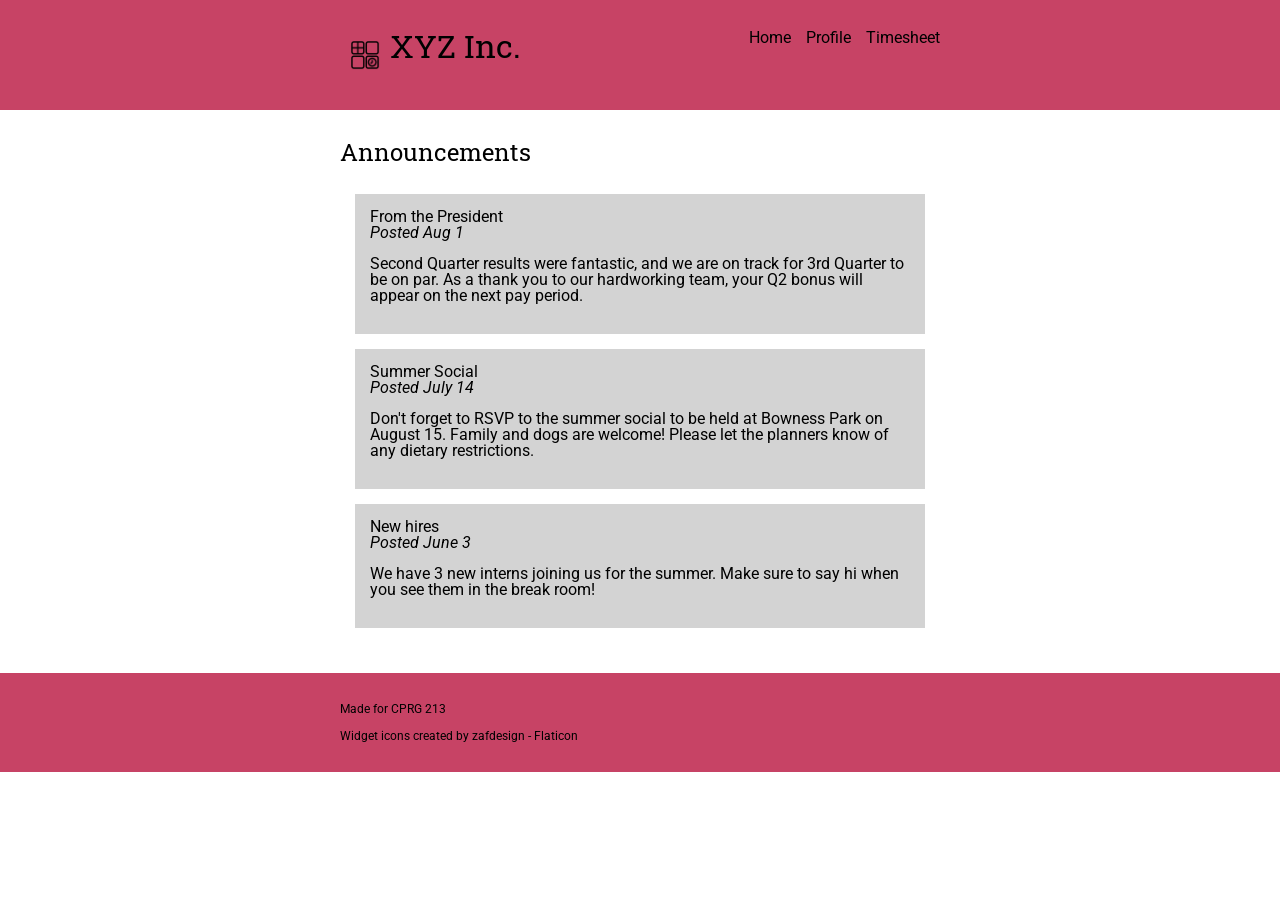
<file: index.html>
<!DOCTYPE html>
<html lang="en">
    <head>
        <meta charset="UTF-8">
        <meta http-equiv="X-UA-Compatible" content="IE=edge">
        <meta name="viewport" content="width=device-width, initial-scale=1.0">
        <title>XYZ Intranet - Home</title>
       <link rel="stylesheet" href="styles/reset.css">
        <link rel="stylesheet" href="styles/styles.css">
        <link rel="preconnect" href="https://fonts.googleapis.com">
        <link rel="preconnect" href="https://fonts.gstatic.com" crossorigin>
        <link
            href="https://fonts.googleapis.com/css2?family=Roboto&family=Roboto+Slab&display=swap"
            rel="stylesheet">
    </head>
    <body>
        <header>
            <div class="fixed-width flex">
                <img src="images/logo.png" alt="widget logo">
                <h1>XYZ Inc.</h1>
                <nav>
                    <h2 class="hidden">nav</h2>
                    <ul class="flex">
                        <li><a href="./index.html">Home</a></li>
                        <li><a href="./profile.html">Profile</a></li> <!-- link -->
                        <li><a href="./timesheet.html">Timesheet</a></li> <!-- link -->
                    </ul>
                </nav>
            </div>
        </header>
        <main class="fixed-width">
            <section>
                <h2>Announcements</h2>
                <article>
                    <h3>From the President</h3>
                    <p class="italics">Posted Aug 1</p>
                    <p>Second Quarter results were fantastic, and we are on track for 3rd Quarter to be on par. As a thank you to our hardworking team, your Q2 bonus will appear on the next pay period. </p>
                </article>
                <article>
                    <h3>Summer Social</h3>
                    <p class="italics">Posted July 14</p>
                    <p>Don't forget to RSVP to the summer social to be held at Bowness Park on August 15. Family and dogs are welcome! Please let the planners know of any dietary restrictions. </p>
                </article>
                <article>
                    <h3>New hires</h3>
                    <p class="italics">Posted June 3</p>
                    <p>We have 3 new interns joining us for the summer. Make sure to say hi when you see them in the break room!</p>
                </article>
            </section>
        </main>
        <footer>
            <div class="fixed-width">
                <p>Made for CPRG 213</p>
                <a href="https://www.flaticon.com/free-icons/widget" title="widget icons">Widget icons created by zafdesign - Flaticon</a>            </div>
        </footer>
    </body>
</html>
</file>
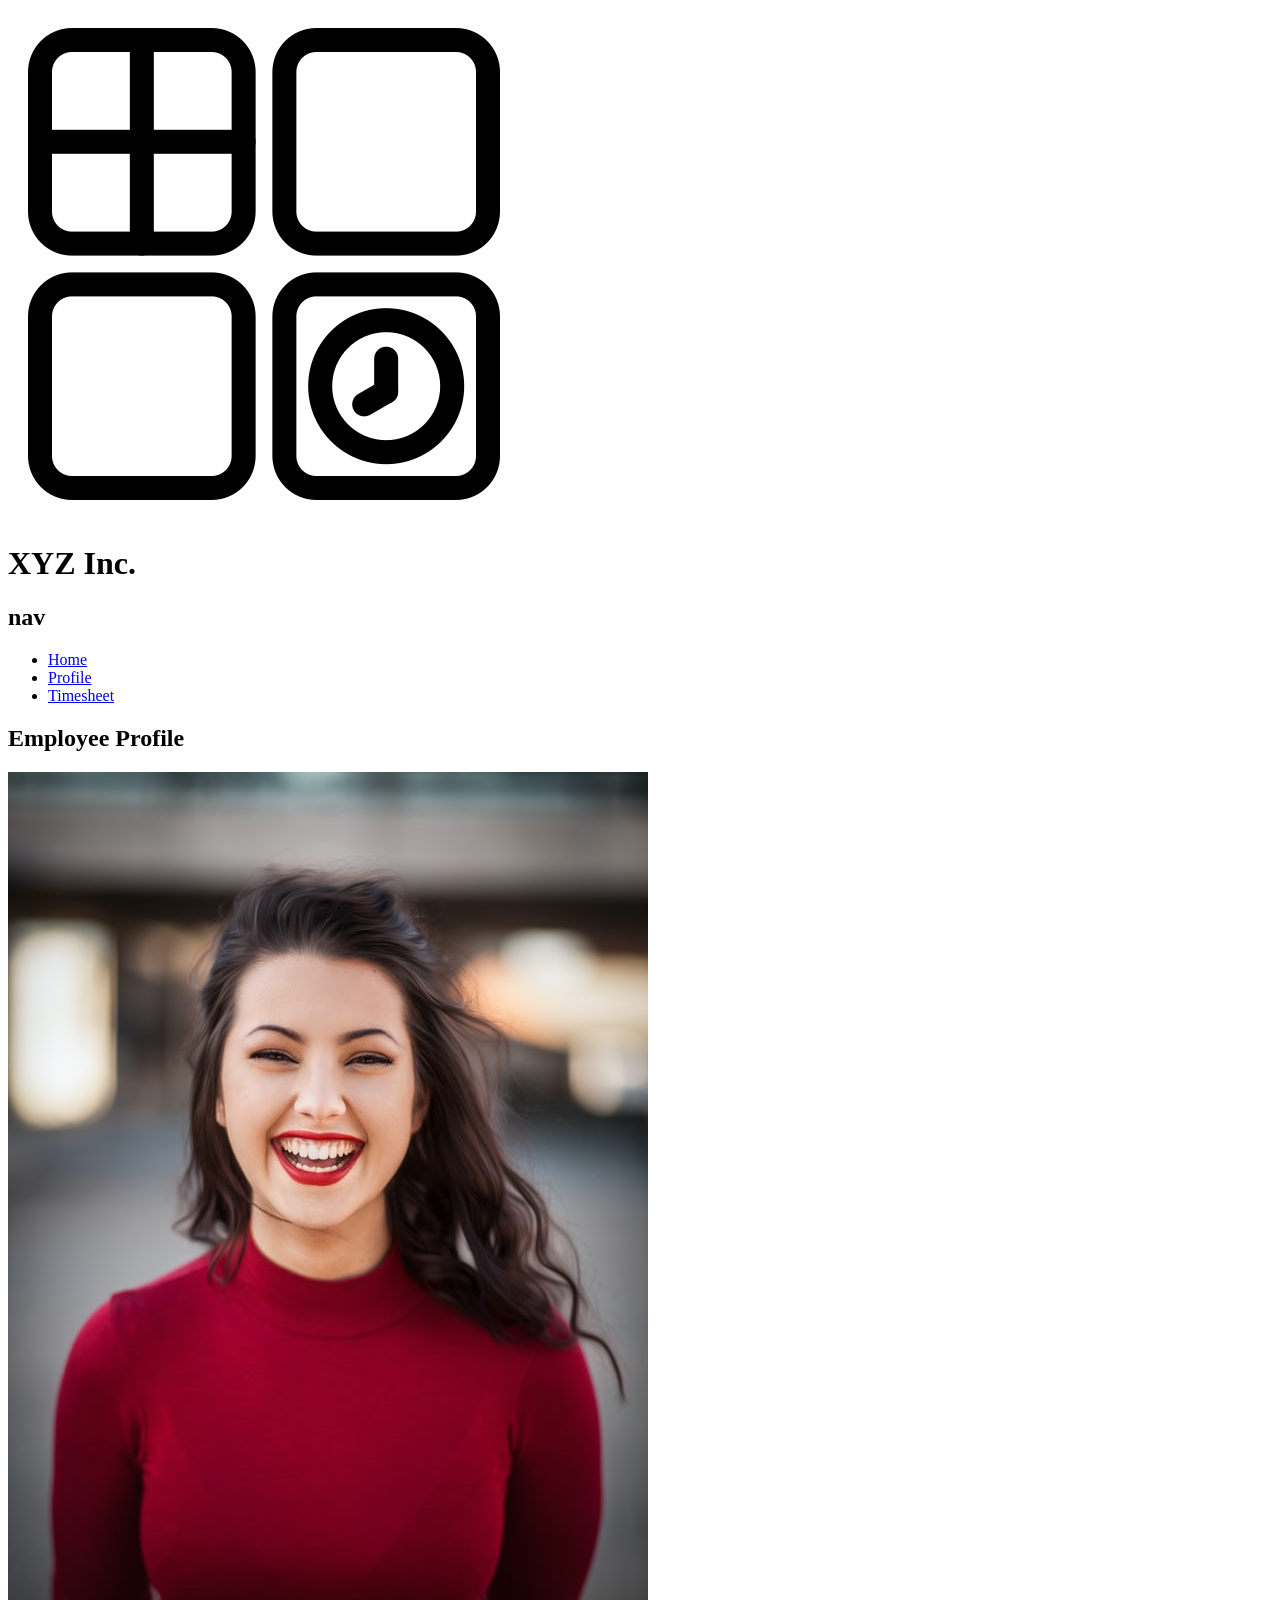
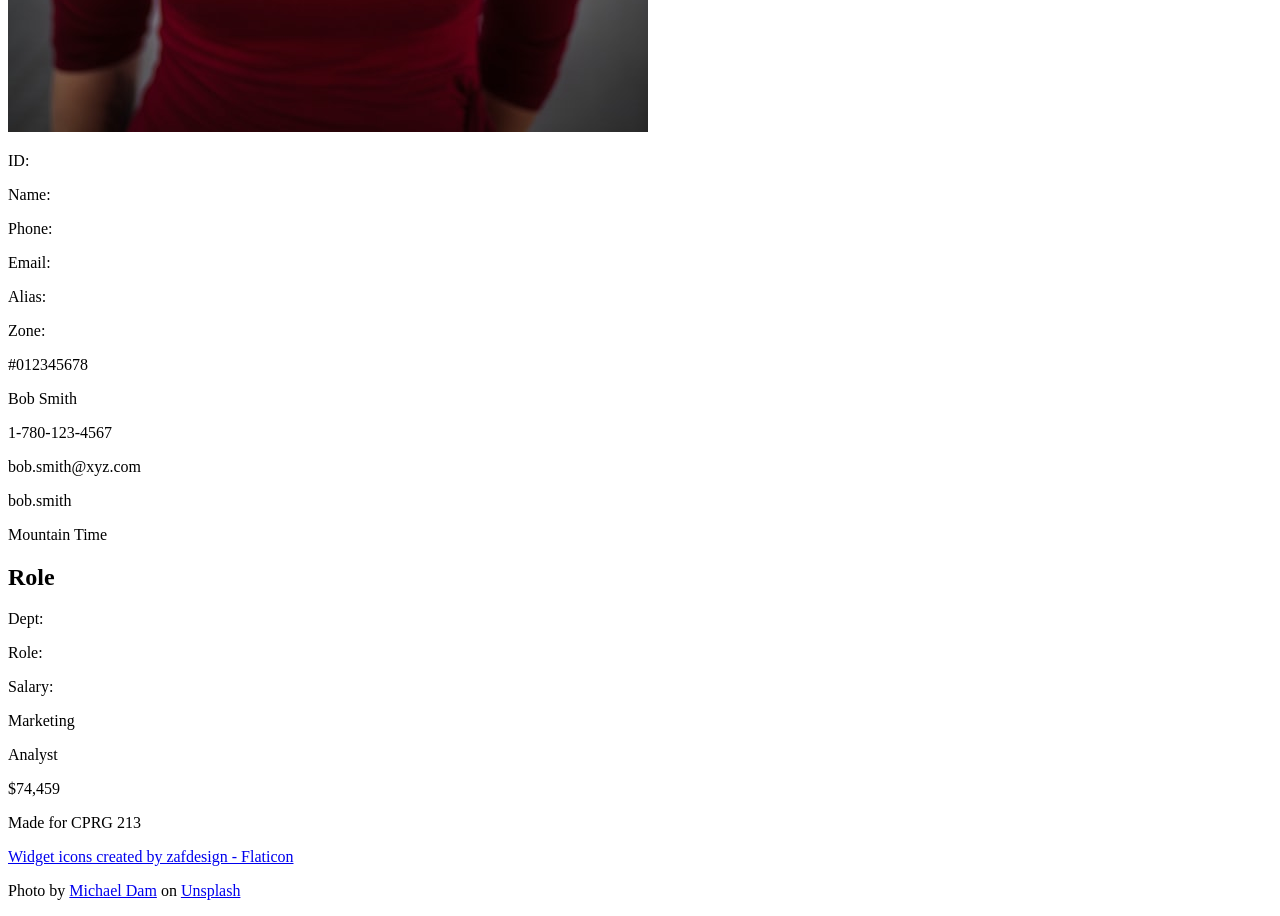
<file: profile.html>
<!DOCTYPE html>
<html lang="en">

    <head>
        <meta charset="UTF-8">
        <meta http-equiv="X-UA-Compatible" content="IE=edge">
        <meta name="viewport" content="width=device-width, initial-scale=1.0">
        <title>XYZ Intranet - Employee Profile</title>
        <link rel="stylesheet" href="styles/reset.css

        <link rel="stylesheet" href="styles/styles.css">
        <link rel="preconnect" href="https://fonts.googleapis.com">
        <link rel="preconnect" href="https://fonts.gstatic.com" crossorigin>
        <link
            href="https://fonts.googleapis.com/css2?family=Roboto+Slab&family=Roboto:wght@400;700&display=swap"
            rel="stylesheet">
    </head>

    <body>
        <header>
            <div class="fixed-width flex">
                <img src="images/logo.png" alt="widget logo">
                <h1>XYZ Inc.</h1>
                <nav>
                    <h2 class="hidden">nav</h2>
                    <ul class="flex">
                        <li><a href="./index.html">Home</a></li>
                        <li><a href="./profile.html">Profile</a></li>
                        <li><a href="./timesheet.html">Timesheet</a></li>
                    </ul>
                </nav>
            </div>
        </header>
        <main class="fixed-width flex">
            <section class="wide-column">
                <h2>Employee Profile</h2>
                <div class="flex">
                    <div>
                        <img src="images/profile-image.jpg" alt="smiling woman">
                    </div>
                    <div class="labels">
                        <p>ID:</p>
                        <p>Name:</p>
                        <p>Phone:</p>
                        <p>Email:</p>
                        <p>Alias:</p>
                        <p>Zone:</p>
                    </div>
                    <div>
                        <p>#012345678</p>
                        <p>Bob Smith</p>
                        <p>1-780-123-4567</p>
                        <p>bob.smith@xyz.com</p>
                        <p>bob.smith</p>
                        <p>Mountain Time</p>
                    </div>
                </div>
            </section>
            <section class="light-background narrow-column">
                <h2>Role</h2>
                <div class="flex">
                    <div class="labels">
                        <p>Dept:</p>
                        <p>Role:</p>
                        <p>Salary:</p>
                    </div>
                    <div>
                        <p>Marketing</p>
                        <p>Analyst</p>
                        <p>$74,459</p>
                    </div>
                </div>
            </section>
        </main>
        <footer>
            <div class="fixed-width">
                <p>Made for CPRG 213</p>
                <a href="https://www.flaticon.com/free-icons/widget"
                    title="widget icons">Widget icons created by zafdesign -
                    Flaticon</a>
                <p>Photo by <a
                        href="https://unsplash.com/@michaeldam?utm_source=unsplash&utm_medium=referral&utm_content=creditCopyText">Michael
                        Dam</a> on <a
                        href="https://unsplash.com/s/photos/profile-picture?utm_source=unsplash&utm_medium=referral&utm_content=creditCopyText">Unsplash</a>
                </p>

            </div>
        </footer>
    </body>

</html>
</file>
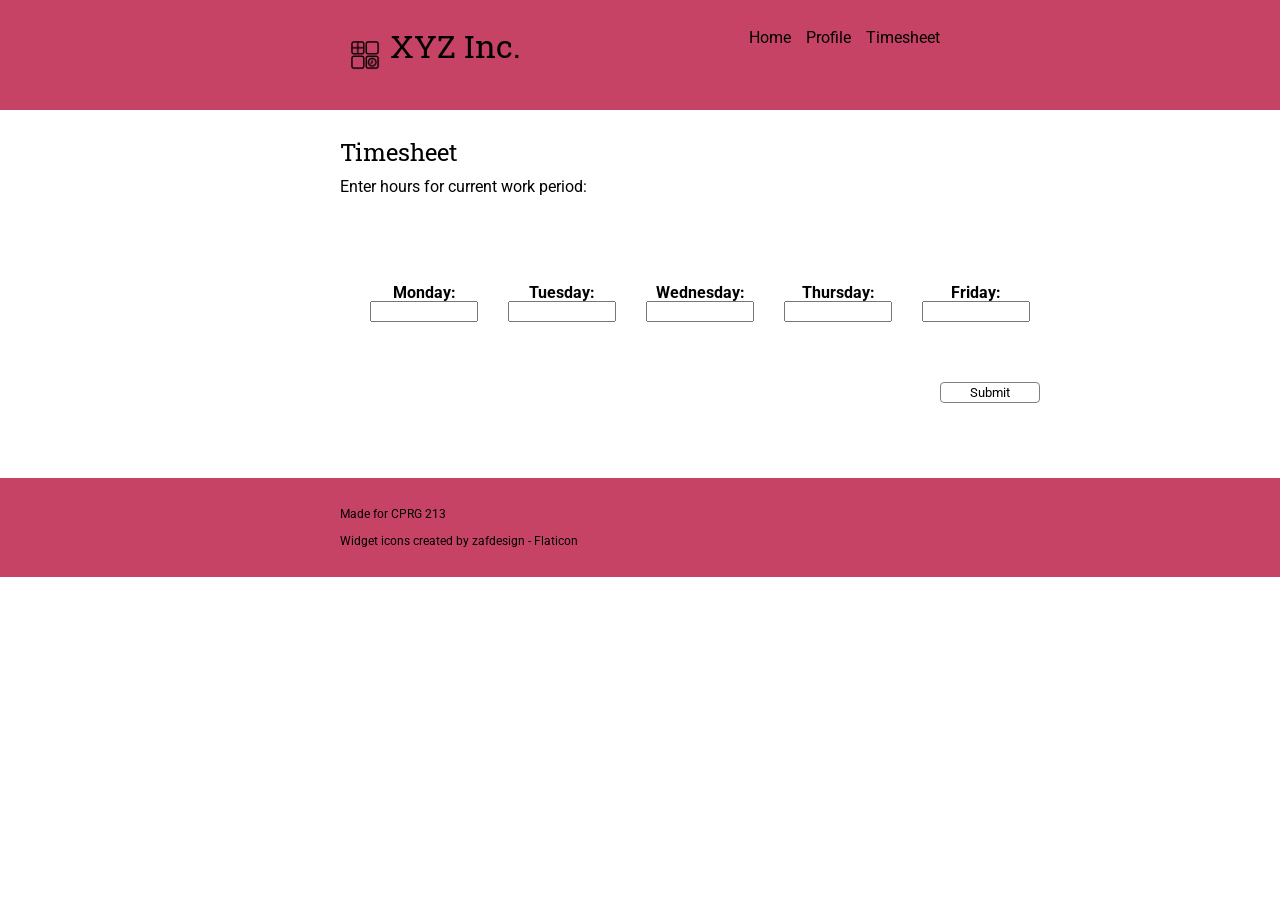
<file: timesheet.html>
<!DOCTYPE html>
<html lang="en">
    <head>
        <meta charset="UTF-8">
        <meta http-equiv="X-UA-Compatible" content="IE=edge">
        <meta name="viewport" content="width=device-width, initial-scale=1.0">
        <title>XYZ Intranet - Timesheet</title>
        <link rel="stylesheet" href="styles/reset.css">
        <link rel="stylesheet" href="styles/styles.css">
        <link rel="preconnect" href="https://fonts.googleapis.com">
        <link rel="preconnect" href="https://fonts.gstatic.com" crossorigin>
        <link
            href="https://fonts.googleapis.com/css2?family=Roboto&family=Roboto+Slab&display=swap"
            rel="stylesheet">
    </head>
    <body>
        <header>
            <div class="fixed-width flex">
                <img src="images/logo.png" alt="widget logo">
                <h1>XYZ Inc.</h1>
                <nav>
                    <h2 class="hidden">nav</h2>
                    <ul class="flex">
                        <li><a href="./index.html">Home</a></li>
                        <li><a href="./profile.html">Profile</a></li> <!-- link -->
                        <li><a href="./timesheet.html">Timesheet</a></li> <!-- link -->
                    </ul>
                </nav>
            </div>
        </header>
        <main class="fixed-width">
            <section class = "timesheet-content">
                <h2>Timesheet</h2>
                <p>Enter hours for current work period:</p>
                <form>
                    <div class="flex">
                        <div>
                            <label for="date1">Monday:</label>
                            <input type="text" id="date1">
                        </div>
                        <div>
                            <label for="date2">Tuesday:</label>
                            <input type="text" id="date2">
                        </div>
                        <div>
                            <label for="date3">Wednesday:</label>
                            <input type="text" id="date3">
                        </div>
                        <div>
                            <label for="date4">Thursday:</label>
                            <input type="text" id="date4">
                        </div>
                        <div>
                            <label for="date5">Friday:</label>
                            <input type="text" id="date5">
                        </div>
                    </div>
                    <button>Submit</button>
                </form>
            </section>
        </main>
        <footer>
            <div class="fixed-width">
                <p>Made for CPRG 213</p>
                <a href="https://www.flaticon.com/free-icons/widget" title="widget icons">Widget icons created by zafdesign - Flaticon</a>
            </div>
        </footer>
    </body>
</html>
</file>
<file: styles/styles.css>
/****************** YOUR NAME: 

Some starter CSS has been provided. You are discouraged from modifying the starter CSS.

The instructions describe the missing styling and layout that is needed; you will translate these into CSS declarations in the places indicated.

*/

/****************** page defaults ******************/



body {
    font-family: Verdana, Geneva, Tahoma, sans-serif;
    font-family: 'Roboto', sans-serif;
    font-weight: 400;
    min-height: 100vh; /* to make sure it fits whatever size the resolution is in.*/
}

.fixed-width {
    width: 600px;
    margin: 0 auto; /* centers content on the screen */
}

.hidden {
    display: none; /* hides elements that are needed for DOM */
}

.flex {
    display: flex; 
}

/****************** typography ******************/

h1, h2 {
    font-family: 'Roboto Slab', serif;
}

/***  INSTRUCTIONS:

- 1st level headings will be 32px.
- 2nd level headings will be 24px.
- 3rd level headings will be 18px and bold.
- All footer text will be 12px.
- Anchors will not be underlined until we hover over them.
- Anchors in the header will be black.
- There will be 15px of space under 2nd level headings and paragraphs.
*/

/*** INSERT YOUR WORK BELOW: ***/
h1{
  font-size: 32px;
}
h2{
  font-size: 24px;
  padding-bottom: 15px;
}
h3{
  font: bold 18px;
}
footer{
  font-size: 12px;
}
a{
  text-decoration: none;
}
a:hover{
  text-decoration: underline;
}

a, header{
  color: black;
}
p{
  padding-bottom: 15px;
}





/****************** site-wide styling ******************/

/***  INSTRUCTIONS:

- The header and footer will be #c74365. 
- There will be 30px of space between the header and the main, and between the main and the footer.
- Anchors in the header will be 18px.
- The logo in the header will be 30px tall and wide, with 10px of space on all sides.
- The top-level heading and the links in the header will have a line-height of 50px to center them within the header.
- There will be enough space between the page heading and the links so the last link is flush with the edge of the page. (HINT: Guess-and-check method can be useful here!)
- There will be 15px of space between each link.
- The text in the footer will be centered, with 15px of space between the content and the edge of the footer.
*/

/*** INSERT YOUR WORK BELOW: ***/

header, footer{
  background-color: #c74365;
}
header, main, footer{
  padding: 30px;
}
header img{
  height: 30px;
  width: 30px;
  padding: 10px;
}
nav{
  margin-left: auto;
}
nav li{
  margin-left: 15px;
}




/****************** home page styling ******************/

/***  INSTRUCTIONS:
- Everything in the "italics" class will be italicized.
- Each article will have a background colour of lightgray, space between content and border of 15px, and 15px of space around the element on each side.
*/

/*** INSERT YOUR WORK BELOW: ***/

.italics{
  font-style: italic;
}
article{
  background-color: lightgray;
  padding: 15px;
  margin: 15px;
}






/****************** profile page styling ******************/

/***  INSTRUCTIONS:
- The wide column will be 420px wide.
- The narrow column will be 180px wide.
- The profile picture will be 120px wide.
- The labels div will be bold, and 70px wide. Text will be aligned to the right.
- There will be 15px of space on the right side of the labels div.
- The light-background class will have a background colour of lightgray, a height of 140px, and will be shifted down by 30px.
- The 2nd level heading within the light-backgroun will be shifted down 10px, and have 15px of space on its left and below.
*/

/*** INSERT YOUR WORK BELOW: ***/

.wide-column{
  width: 420px;
}
.narrow-column{
  width: 180px;
}
img{
  width: 120px;
}
.labels{
  width: 70px;
  font-weight: bold;
  text-align: right;
}
.light-background{
  background-color: lightgray;
  height: 140px;
  margin-top: 30px;
}
.light-background h2{
  margin-top: 10px;
  padding-left: 15px;
  padding-bottom: 15px;
}




/****************** form styling ******************/

/***  INSTRUCTIONS:
- The form will have 45px of space above and below.
- Labels will have a display property of block, be bold, and centered.
- Input fields will be 100px wide.
- There will be 15px of space between each day.
- The button will be 21px tall and the same width as the input boxes (HINT: use the element inspector in your browser).
- There will be 30px of space above the button, and as much space as needed on the left so that the edge of the button is flush with the fixed width container. (HINT: remember the width of the fixed-width container.)
- The button will have a 1px solid grey border and have a white background, which will change to grey when we hover over it.
- The border will have a border-radius set to 4px.
- The button will use the same font as the body.
*/

/*** INSERT YOUR WORK BELOW: ***/

form{
  padding-top: 45px;
  padding-bottom: 45px;
}
label{
  display: block;
  font-weight: bold;
  text-align: center;
}

input{
  width: 100px;
}
form div{
  padding: 15px;
}
button{
  height: 21px;
  width: 100px;
  margin-top: 30px;
  margin-left: 600px;
  border: 1px solid grey;
  border-radius: 4px;
  background-color: white;
  font-family: Verdana, Geneva, Tahoma, sans-serif;
  font-family: 'Roboto', sans-serif;
}
button:hover{
  background-color: gray;
}
</file>
